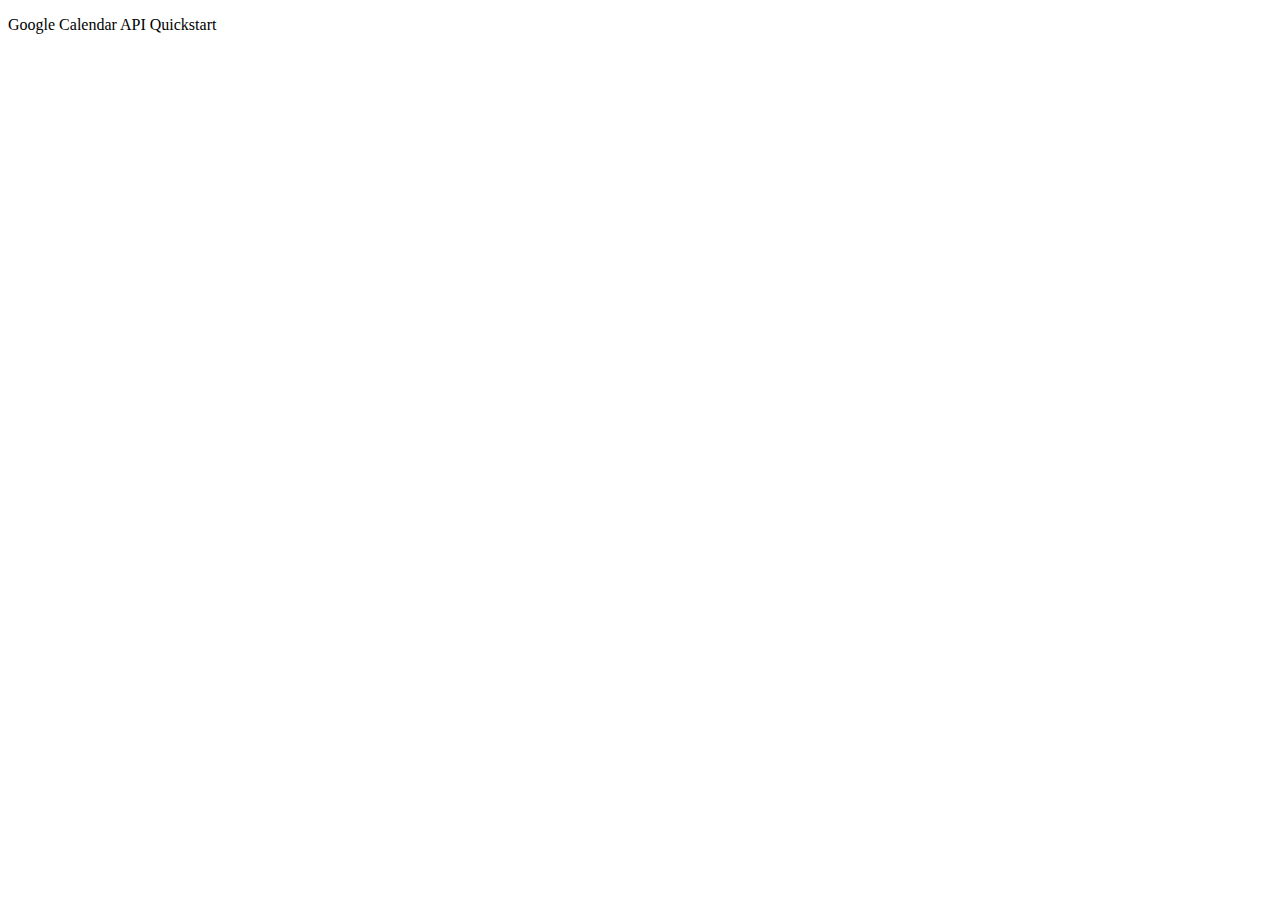
<file: googleAPI.html>
<!DOCTYPE html>
<html>
<head>
    <title>Google Calendar API Quickstart</title>
    <meta charset="utf-8" />
</head>
<body>
<p>Google Calendar API Quickstart</p>

<!--Add buttons to initiate auth sequence and sign out-->
<button id="authorize_button" style="display: none;">Authorize</button>
<button id="signout_button" style="display: none;">Sign Out</button>

<pre id="content" style="white-space: pre-wrap;"></pre>

<script type="text/javascript">
    // Client ID and API key from the Developer Console
    var CLIENT_ID = '470126462623-4fuglh8aupd7q6i815vs60q3u6ebl7rj.apps.googleusercontent.com';
    var CLIENT_SECRET = 'DXzFiDHYhUHIUeaRZqpHEQJf';
    var API_KEY = 'AIzaSyCtJzTr3KTtbMPC3Aa9uCOOsKnw5Zw44rg';

    // Array of API discovery doc URLs for APIs used by the quickstart
    var DISCOVERY_DOCS = ["https://www.googleapis.com/discovery/v1/apis/calendar/v3/rest"];

    // Authorization scopes required by the API; multiple scopes can be
    // included, separated by spaces.
    var SCOPES = "https://www.googleapis.com/auth/calendar.readonly";

    var authorizeButton = document.getElementById('authorize_button');
    var signoutButton = document.getElementById('signout_button');

    /**
     *  On load, called to load the auth2 library and API client library.
     */
    function handleClientLoad() {
        gapi.load('client:auth2', initClient);
    }

    /**
     *  Initializes the API client library and sets up sign-in state
     *  listeners.
     */
    function initClient() {
        gapi.client.init({
            apiKey: API_KEY,
            clientId: CLIENT_ID,
            discoveryDocs: DISCOVERY_DOCS,
            scope: SCOPES
        }).then(function () {
            // Listen for sign-in state changes.
            gapi.auth2.getAuthInstance().isSignedIn.listen(updateSigninStatus);

            // Handle the initial sign-in state.
            updateSigninStatus(gapi.auth2.getAuthInstance().isSignedIn.get());
            authorizeButton.onclick = handleAuthClick;
            signoutButton.onclick = handleSignoutClick;
        }, function(error) {
            appendPre(JSON.stringify(error, null, 2));
        });
    }

    /**
     *  Called when the signed in status changes, to update the UI
     *  appropriately. After a sign-in, the API is called.
     */
    function updateSigninStatus(isSignedIn) {
        if (isSignedIn) {
            authorizeButton.style.display = 'none';
            signoutButton.style.display = 'block';
            listUpcomingEvents();
        } else {
            authorizeButton.style.display = 'block';
            signoutButton.style.display = 'none';
        }
    }

    /**
     *  Sign in the user upon button click.
     */
    function handleAuthClick(event) {
        gapi.auth2.getAuthInstance().signIn();
    }

    /**
     *  Sign out the user upon button click.
     */
    function handleSignoutClick(event) {
        gapi.auth2.getAuthInstance().signOut();
    }

    /**
     * Append a pre element to the body containing the given message
     * as its text node. Used to display the results of the API call.
     *
     * @param {string} message Text to be placed in pre element.
     */
    function appendPre(message) {
        var pre = document.getElementById('content');
        var textContent = document.createTextNode(message + '\n');
        pre.appendChild(textContent);
    }

    /**
     * Print the summary and start datetime/date of the next ten events in
     * the authorized user's calendar. If no events are found an
     * appropriate message is printed.
     */
    function listUpcomingEvents() {
        gapi.client.calendar.events.list({
            'calendarId': 'primary',
            'timeMin': (new Date()).toISOString(),
            'showDeleted': false,
            'singleEvents': true,
            'maxResults': 10,
            'orderBy': 'startTime'
        }).then(function(response) {
            var events = response.result.items;
            appendPre('Upcoming events:');

            if (events.length > 0) {
                for (i = 0; i < events.length; i++) {
                    var event = events[i];
                    var when = event.start.dateTime;
                    if (!when) {
                        when = event.start.date;
                    }
                    appendPre(event.summary + ' (' + when + ')')
                }
            } else {
                appendPre('No upcoming events found.');
            }
        });
    }

</script>

<script async defer src="https://apis.google.com/js/api.js"
        onload="this.onload=function(){};handleClientLoad()"
        onreadystatechange="if (this.readyState === 'complete') this.onload()">
</script>
</body>
</html>
</file>
